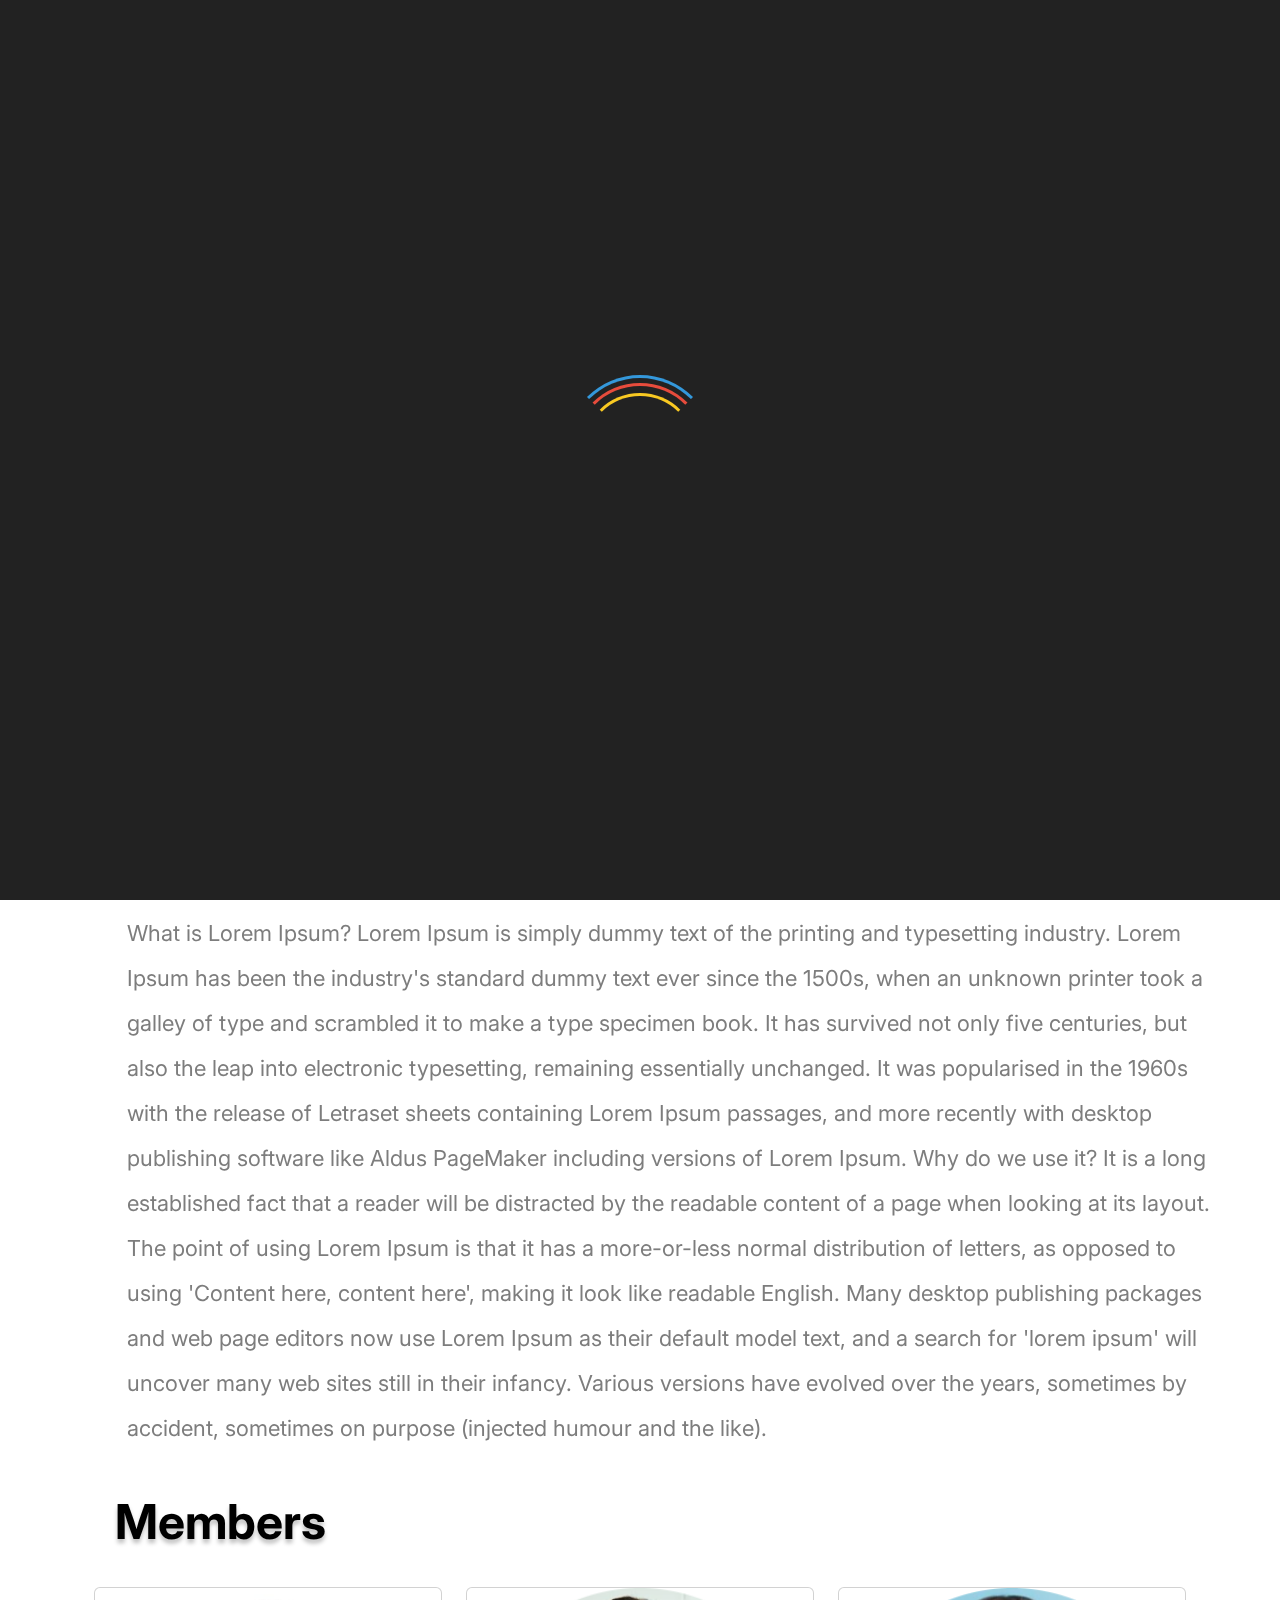
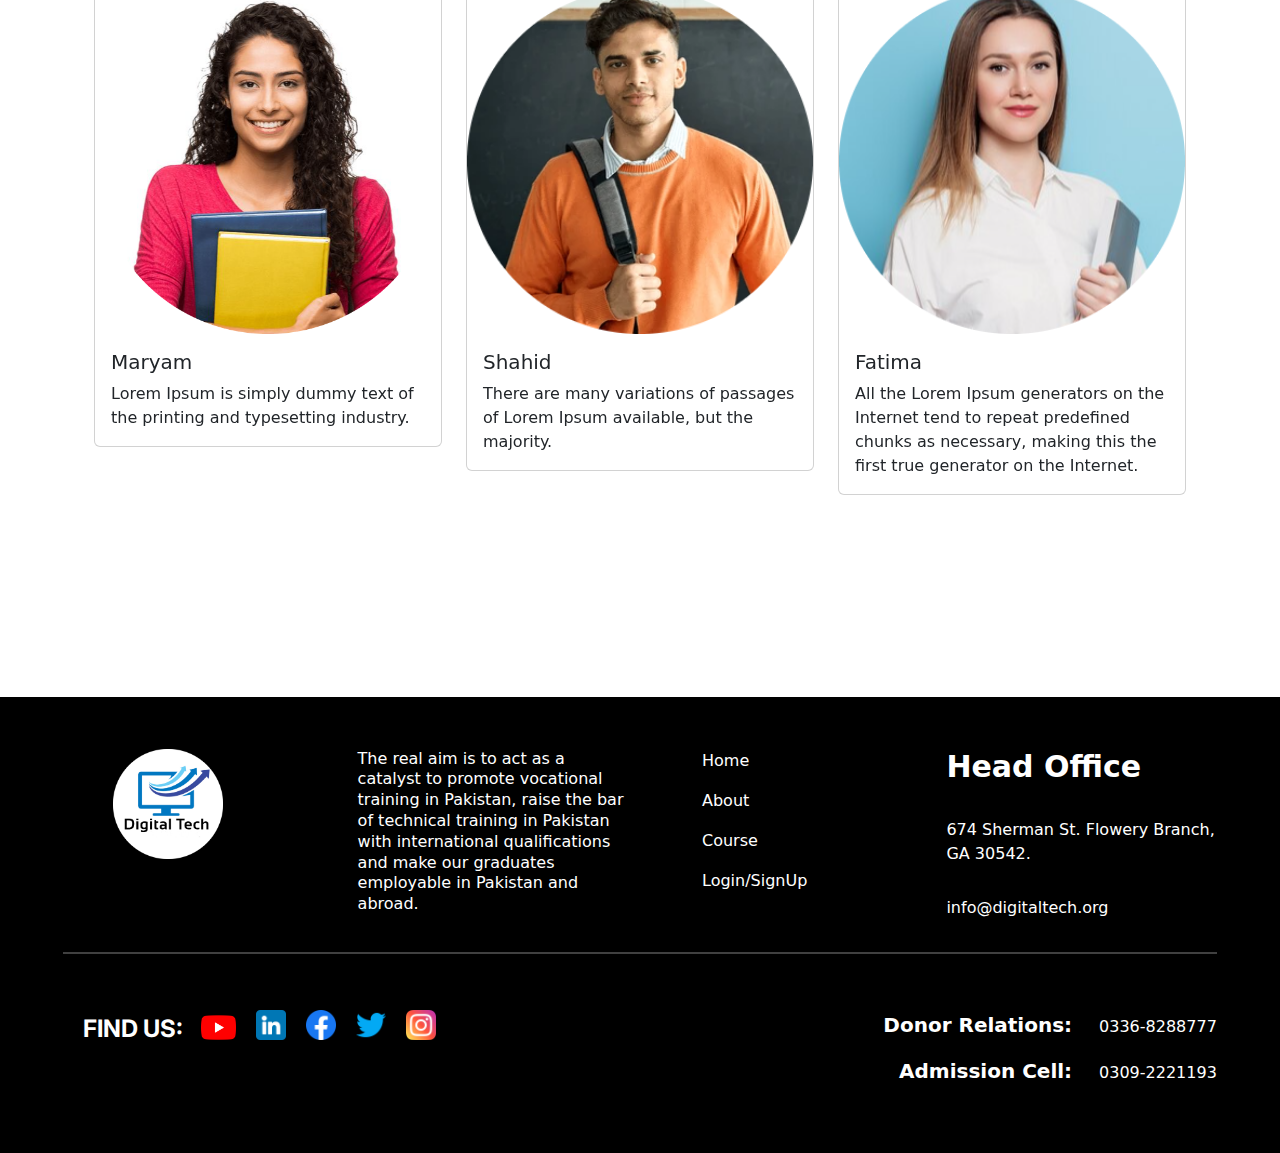
<file: About.html>
<!DOCTYPE html>
<html lang="en">

<head>
    <meta charset="UTF-8">
    <meta name="viewport" content="width=device-width, initial-scale=1.0">
    <title>About</title>
    <link rel="stylesheet" href="css/about.css">
    <link href="css/bootstrap.min.css" rel="stylesheet">
    <!--Font-->
    <link rel="preconnect" href="https://fonts.googleapis.com">
    <link rel="preconnect" href="https://fonts.gstatic.com" crossorigin>
    <link href="https://fonts.googleapis.com/css2?family=Inter&display=swap" rel="stylesheet">
</head>

<body>
    <div id="loader-wrapper">
        <div id="loader"></div>

        <div class="loader-section section-left"></div>
        <div class="loader-section section-right"></div>

    </div>
    <div id="main">
        <!-- ===== NAVBAR ===== -->
        <nav class="navbar navbar-expand-lg">
            <div class="container-fluid">
                <a class="navbar-brand" href="index.html"><img id="logo" src="images/O6NNC70-removebg-preview.png"
                        alt="logo"></a>
                <button class="navbar-toggler" type="button" data-bs-toggle="collapse"
                    data-bs-target="#navbarSupportedContent" aria-controls="navbarSupportedContent"
                    aria-expanded="false" aria-label="Toggle navigation">
                    <span class="navbar-toggler-icon"></span>
                </button>
                <div class="collapse navbar-collapse" id="navbarSupportedContent">
                    <ul class="navbar-nav me-auto mb-2 mb-lg-0">
                        <li class="nav-item">
                            <a class="nav-link active" aria-current="page" href="index.html">Home</a>
                        </li>
                        <li class="nav-item">
                            <a class="nav-link" aria-current="page" href="About.html">About</a>
                        </li>
                        <li class="nav-item">
                            <a class="nav-link" aria-current="page" href="Course.html">Course</a>
                        </li>
                        <li class="nav-item">
                            <a class="nav-link" aria-current="page" href="login.html">Login/SignUp</a>
                        </li>

                    </ul>
                    <form class="d-flex" role="search">
                        <input id="success" class="form-control me-2" type="search" placeholder="Search"
                            aria-label="Search">
                        <button id="success" class="btn btn-outline-success" type="submit">Search</button>
                    </form>
                </div>
            </div>
        </nav>
    </div>
    <div id="main">
        <div id="carouselExampleDark" class="carousel carousel-dark slide" data-bs-ride="carousel">
            <div class="carousel-inner">
                <div class="carousel-item active" data-bs-interval="10000">
                    <img src="images/image 4.jpg" class="d-block w-100" alt="...">
                </div>
            </div>
        </div>
        <!-- About -->
        <section id="About">
            <div class="container about">
                <h1 class="aboutheading">About Us</h1>
                <br>
                <div class="tabcontent">
                    <p>What is Lorem Ipsum?
                        Lorem Ipsum is simply dummy text of the printing and typesetting industry. Lorem Ipsum has been
                        the industry's standard dummy text ever since the 1500s, when an unknown printer took a galley
                        of type and scrambled it to make a type specimen book. It has survived not only five centuries,
                        but also the leap into electronic typesetting, remaining essentially unchanged. It was
                        popularised in the 1960s with the release of Letraset sheets containing Lorem Ipsum passages,
                        and more recently with desktop publishing software like Aldus PageMaker including versions of
                        Lorem Ipsum.

                        Why do we use it?
                        It is a long established fact that a reader will be distracted by the readable content of a page
                        when looking at its layout. The point of using Lorem Ipsum is that it has a more-or-less normal
                        distribution of letters, as opposed to using 'Content here, content here', making it look like
                        readable English. Many desktop publishing packages and web page editors now use Lorem Ipsum as
                        their default model text, and a search for 'lorem ipsum' will uncover many web sites still in
                        their infancy. Various versions have evolved over the years, sometimes by accident, sometimes on
                        purpose (injected humour and the like).</p>
                </div>
                <h1 class="aboutheading">Members</h1>
                <br> <br>
                <section id="student">
                    <div class="container-fluid">
                        
                        <div class="col-lg-12">
                            <div class="row">
                                <div class="cards-wrapper col-md-4 col-sm-12">
                                    <div class="card">
                                        <img src="images/feedback 1.png" class="card-img-top" alt="...">
                                        <div class="card-body">
                                            <h5 class="card-title">Maryam</h5>
                                            <p class="card-text">Lorem Ipsum is simply dummy text of the printing and typesetting industry.
                                            </p>
                                        </div>
                                    </div>
                                </div>
                                <div class="cards-wrapper col-md-4 col-sm-12">
                                    <div class="card">
                                        <img src="images/feedback 2.png" class="card-img-top" alt="...">
                                        <div class="card-body">
                                            <h5 class="card-title">Shahid</h5>
                                            <p class="card-text">There are many variations of passages of Lorem Ipsum available, but the
                                                majority.</p>
                                        </div>
                                    </div>
                                </div>
                                <div class="cards-wrapper col-md-4 col-sm-12">
                                    <div class="card">
                                        <img src="images/feedback 3.png" class="card-img-top" alt="...">
                                        <div class="card-body">
                                            <h5 class="card-title">Fatima</h5>
                                            <p class="card-text">All the Lorem Ipsum generators on the Internet tend to repeat predefined
                                                chunks as necessary, making this the first true generator on the Internet. </p>
                                        </div>
                                    </div>
                                </div>
                            </div>
                        </div>
            
                    </div>
                </section>
        </section>

         <!-- footer -->
     <section>
        <footer>
            <div class="container-fluid">
                <div class="row">
                    <div class=" col-lg-3 col-md-6 col-sm-12">
                        <img id="logo" src="images/circle logo.png"  alt="">
                    </div>
                    <div class=" col-lg-3 col-md-6 col-sm-12">
                        <p style="line-height: 1.3;">The real aim is to act as a catalyst to promote vocational training in Pakistan, raise the bar of technical training in Pakistan with international qualifications and make our graduates employable in Pakistan and abroad.</p>
                    </div>
                    <div class=" col-lg-3 col-md-6 col-sm-12">
                        <div class="list">
                            <p><a href="index.html">Home</a></p>
                            <p>
                                <a href="About.html">About</a>
                            </p>
                            <p>
                                <a href="Course.html">Course</a>
                            </p>
                            <p>
                                <a href="">Login/SignUp</a>
                            </p>
                        </div>
                    </div>
                    <div class=" col-lg-3  col-md-6 col-sm-12">
                        <div class="list2">
                            <h4 class="title">Head Office</h4>
                            <p style="margin-bottom: 30px;">674 Sherman St.
                                Flowery Branch, GA 30542.</p>
                            <p><a href="">info@digitaltech.org</a></p>
                        </div>
                    </div>
                </div>
                <hr style="border: 1.5px solid white;">
                <div class="footer-last">
                    <div class="row">
                        <div class="col-lg-6 col-md-6">
                            <div class="social">
                                <h3>FIND US:</h3>
                                <a href=""><img class="youtube img-fluid" src="images/youtube.png" alt=""></a>
                                <a href=""><img class="linkedin img-fluid" src="images/linkedin.png" alt=""></a>
                                <a href=""><img class="facebook img-fluid" src="images/facebook.png" alt=""></a>
                                <a href=""><img class="twitter img-fluid" src="images/twitter.png" alt=""></a>
                                <a href=""><img class="instagram img-fluid" src="images/instagram.png" alt=""></a>
                            </div>
                        </div>
                        <div class="col-lg-6 col-md-6">
                            <div class="contact">
                                <p><span class="contact1">Donor Relations: </span> 0336-8288777</p>
                                <p><span class="contact1">Admission Cell: </span> 0309-2221193</p>
                            </div>
                        </div>
                    </div>
                </div>
            </div>
        </footer>
    </section>
    <script src="js/jquery.min.js"></script>
    <script src="js/bootstrap.bundle.min.js"></script>
    <script src="js/index.js"></script>

</body>

</html>
</file>
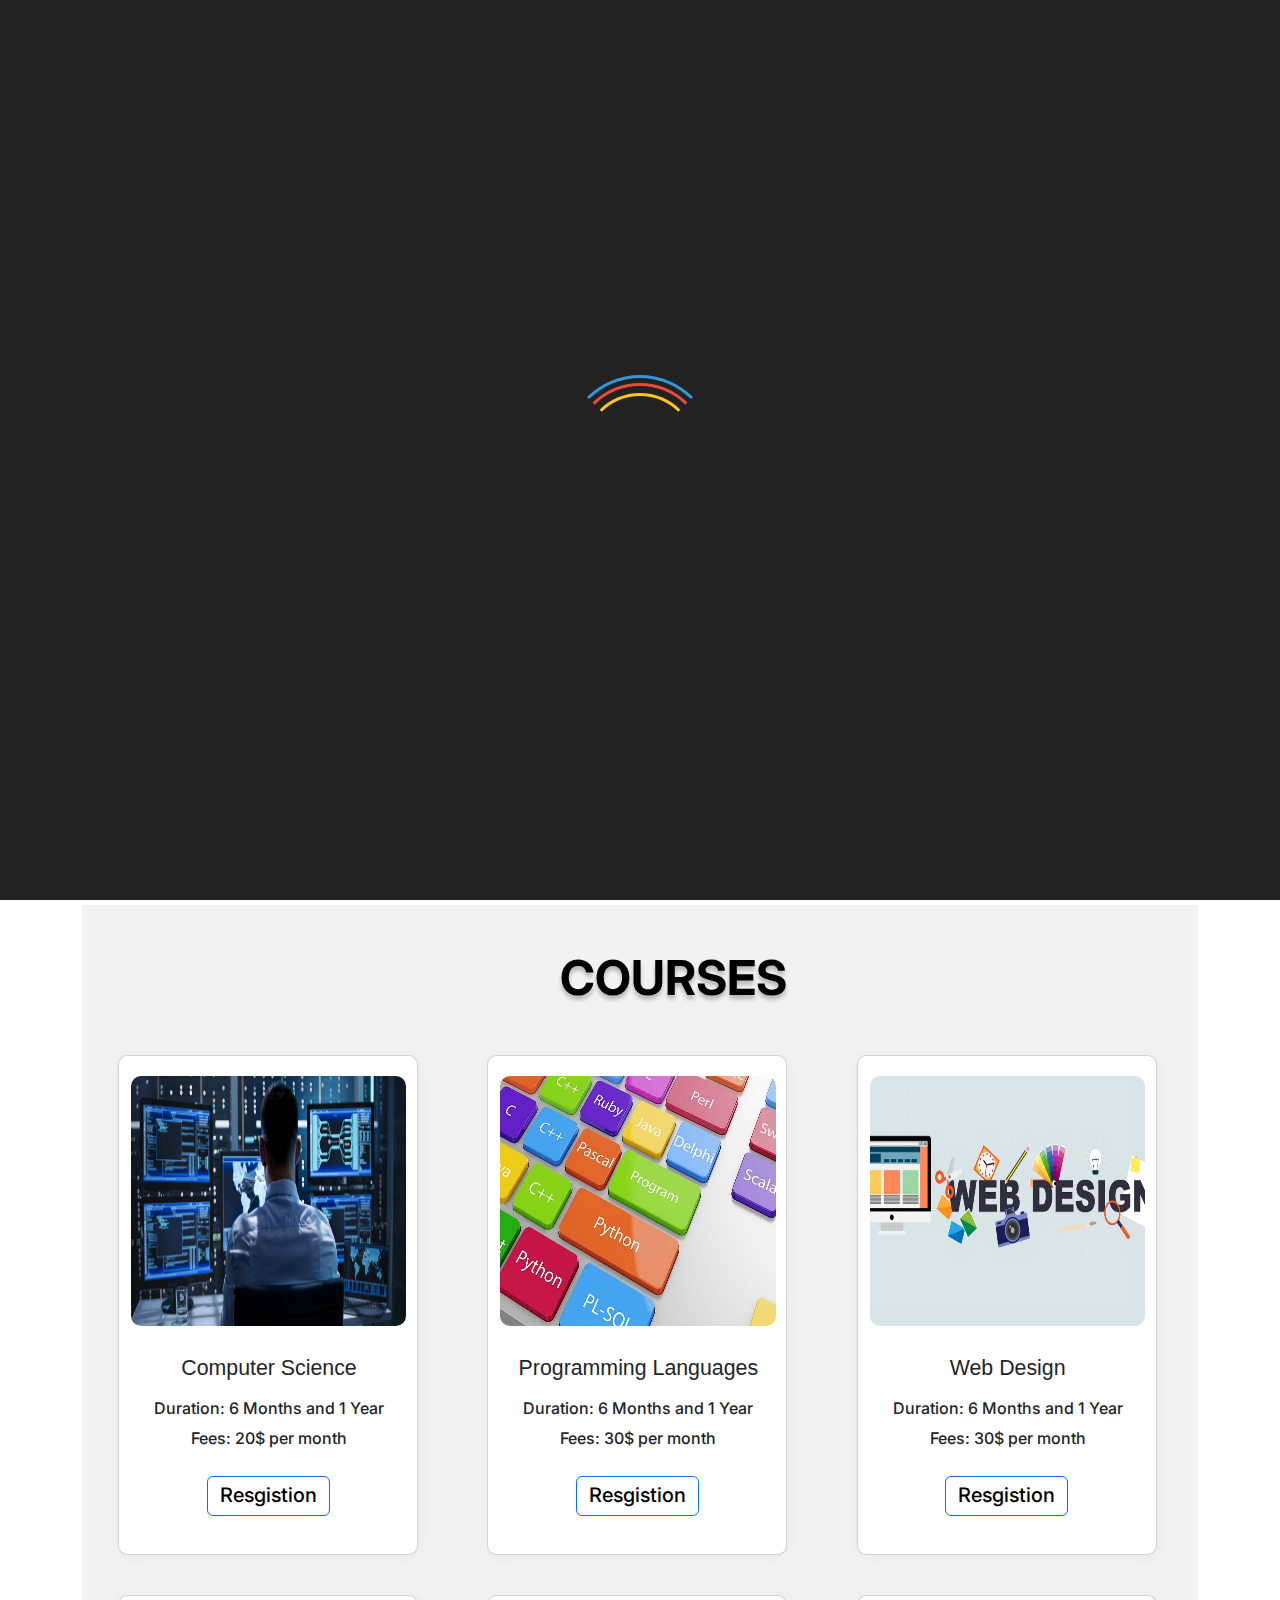
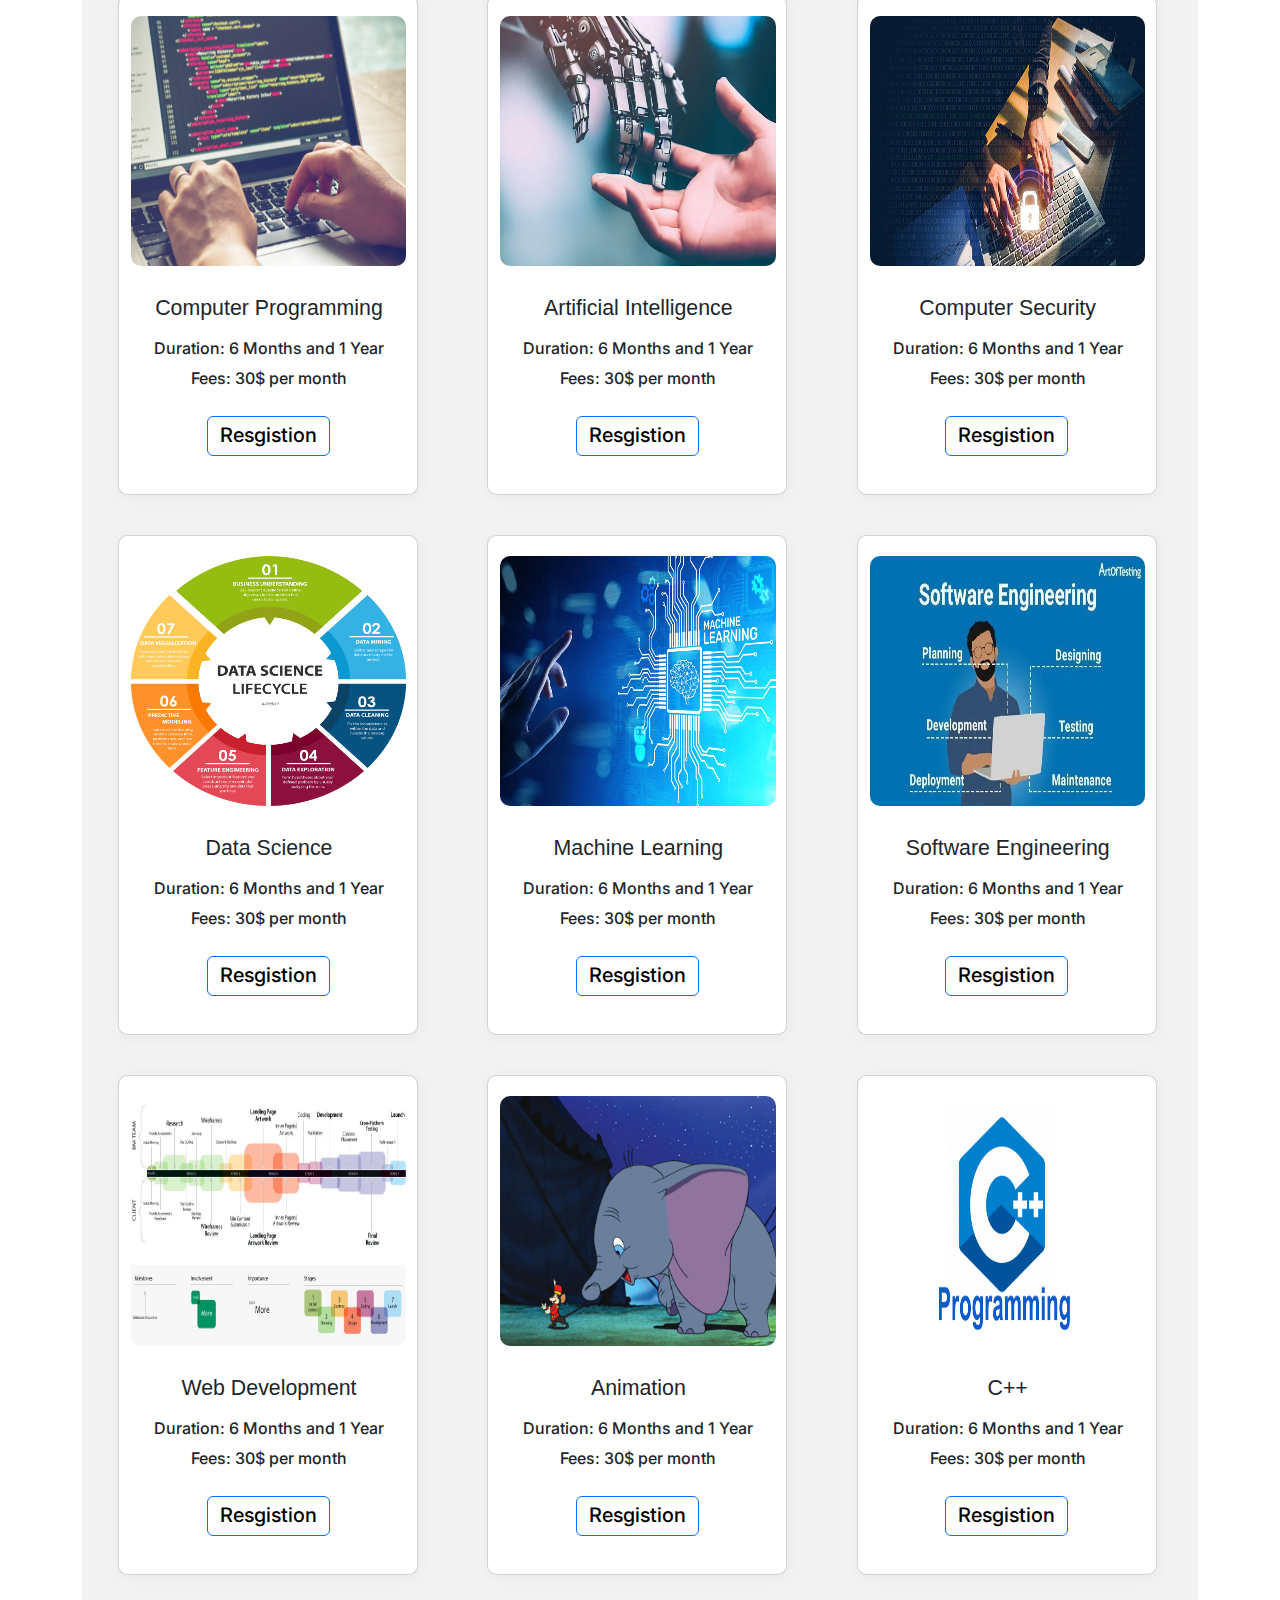
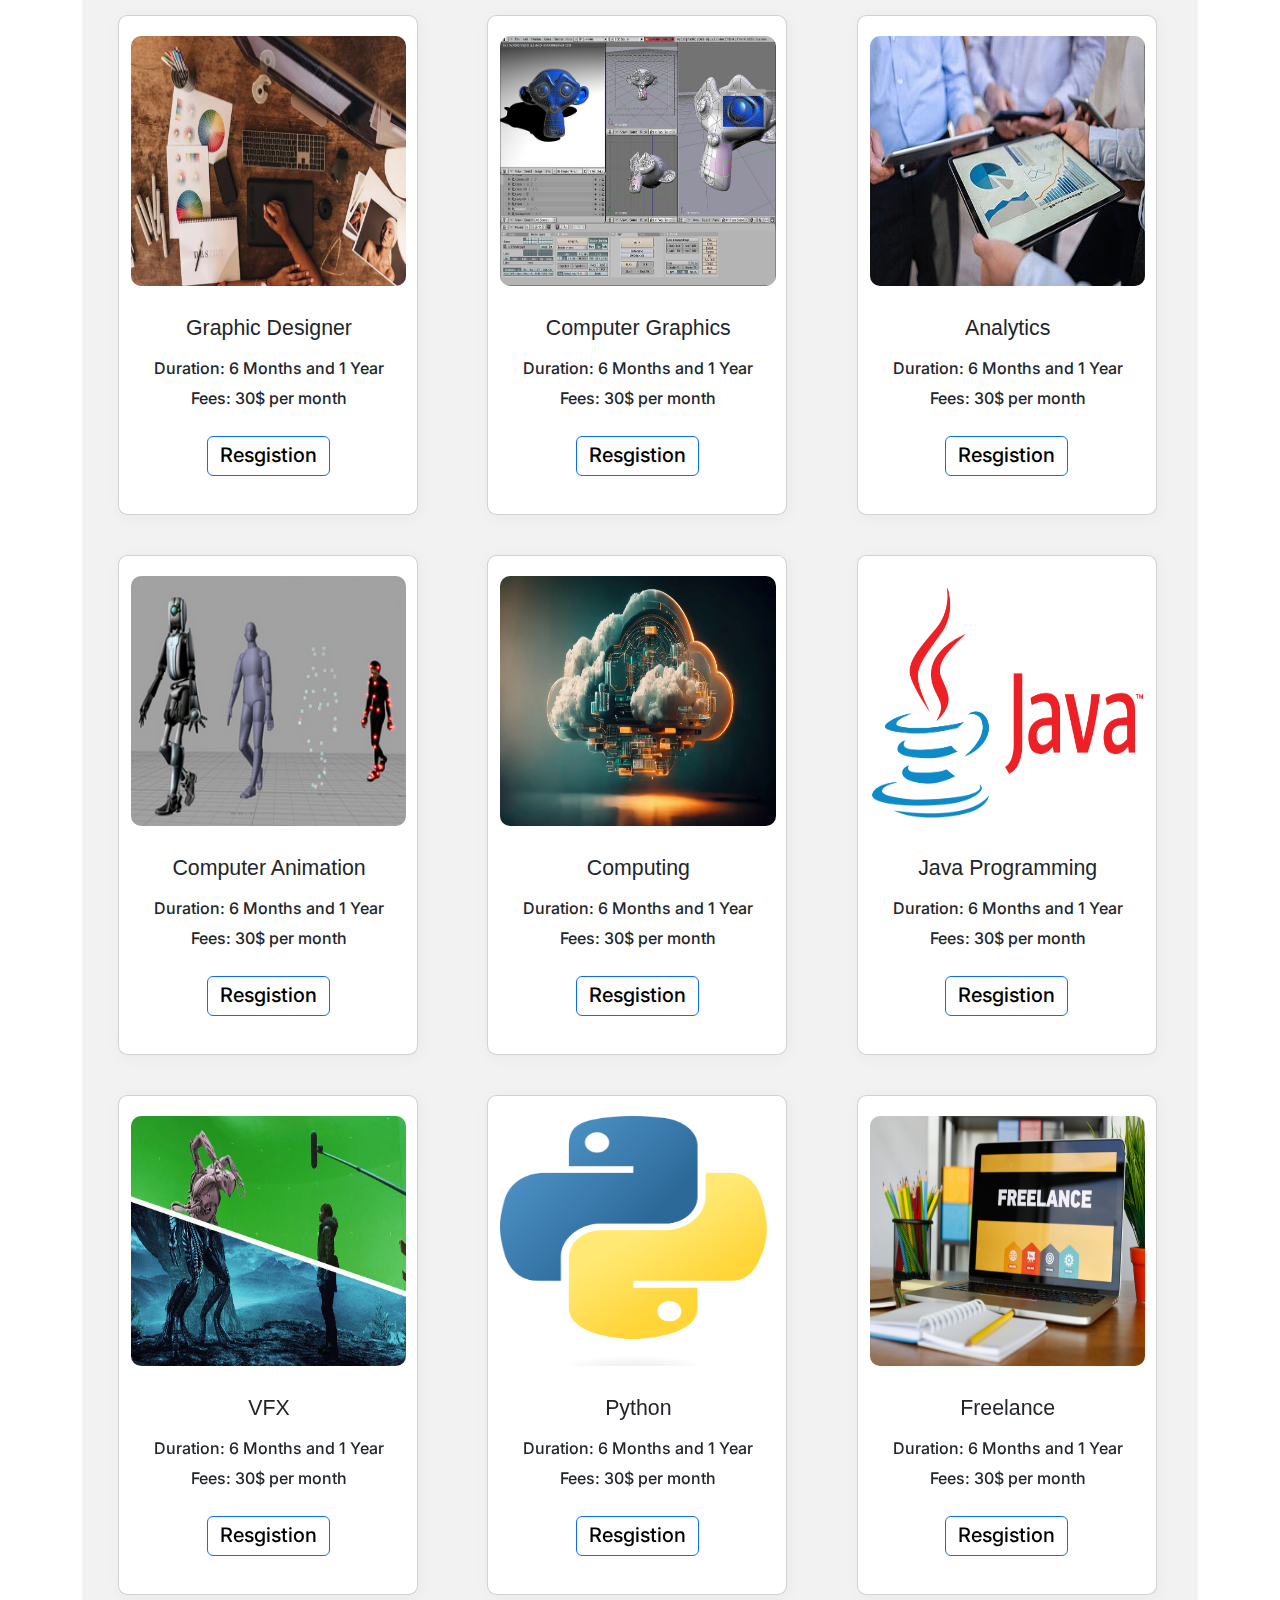
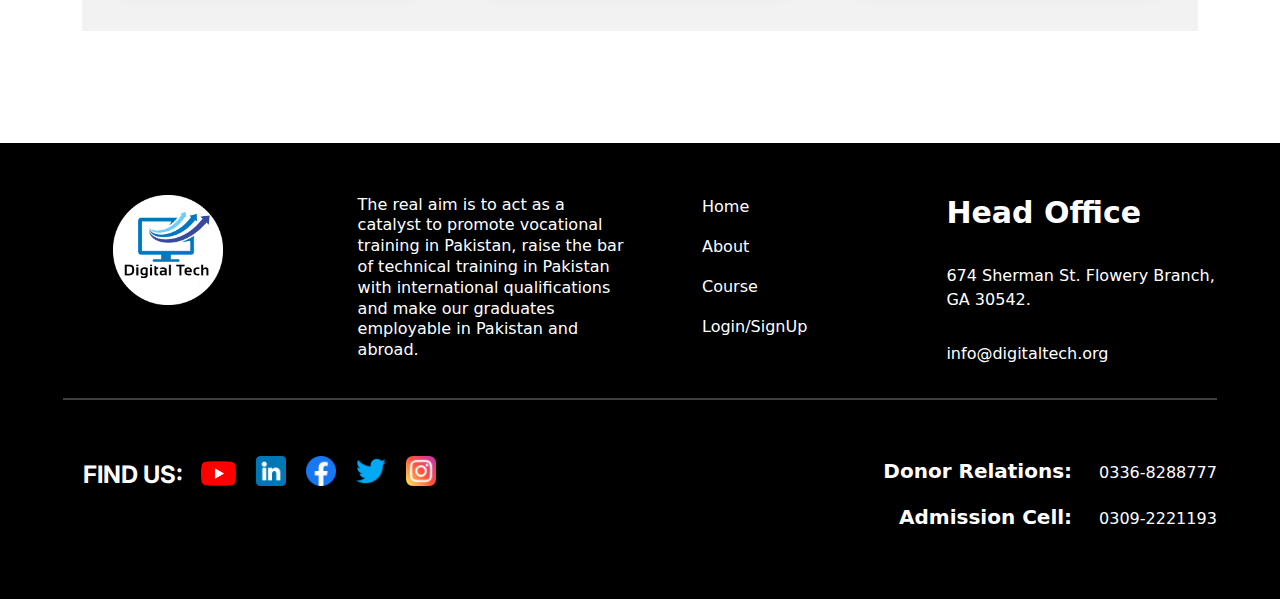
<file: Course.html>
<!DOCTYPE html>
<html lang="en">
<head>
    <meta charset="UTF-8">
    <meta name="viewport" content="width=device-width, initial-scale=1.0">
    <title>Course</title>
    <link rel="stylesheet" href="css/about.css">
    <link href="css/bootstrap.min.css" rel="stylesheet">
    <!--Font-->
    <link rel="preconnect" href="https://fonts.googleapis.com">
    <link rel="preconnect" href="https://fonts.gstatic.com" crossorigin>
    <link href="https://fonts.googleapis.com/css2?family=Inter&display=swap" rel="stylesheet">
</head>
<body>
    <div id="loader-wrapper">
        <div id="loader"></div>

        <div class="loader-section section-left"></div>
        <div class="loader-section section-right"></div>

    </div>
    <div id="main">
        <!-- ===== NAVBAR ===== -->
        <nav class="navbar navbar-expand-lg">
            <div class="container-fluid">
                <a class="navbar-brand" href="index.html"><img id="logo" src="images/O6NNC70-removebg-preview.png"
                        alt="logo"></a>
                <button class="navbar-toggler" type="button" data-bs-toggle="collapse"
                    data-bs-target="#navbarSupportedContent" aria-controls="navbarSupportedContent"
                    aria-expanded="false" aria-label="Toggle navigation">
                    <span class="navbar-toggler-icon"></span>
                </button>
                <div class="collapse navbar-collapse" id="navbarSupportedContent">
                    <ul class="navbar-nav me-auto mb-2 mb-lg-0">
                        <li class="nav-item">
                            <a class="nav-link active" aria-current="page" href="index.html">Home</a>
                        </li>
                        <li class="nav-item">
                            <a class="nav-link" aria-current="page" href="About.html">About</a>
                        </li>
                        <li class="nav-item">
                            <a class="nav-link" aria-current="page" href="Course.html">Course
                            </a>
                        </li>
                        <li class="nav-item">
                            <a class="nav-link" aria-current="page" href="login.html">Login/SignUp</a>
                        </li>
                    </ul>
                    <form class="d-flex" role="search">
                        <input id="success" class="form-control me-2" type="search" placeholder="Search"
                            aria-label="Search">
                        <button id="success" class="btn btn-outline-success" type="submit">Search</button>
                    </form>
                </div>
            </div>
        </nav>
    </div>
    <div id="main">
        <div id="carouselExampleDark" class="carousel carousel-dark slide" data-bs-ride="carousel">
            <div class="carousel-inner">
                <div class="carousel-item active" data-bs-interval="10000">
                    <img src="images/image 6.jpg" class="d-block w-100" alt="...">
                </div>
            </div>
        </div>
     <!-- course -->
    <section id="About">
        <div class="container about">
            <!-- institutes -->
            <section id="cards">
                <br>
                <h1 class="courseheading">COURSES</h1><br>
                <div class="container">
                    <div class="row">
                        <div class="feature-box col-lg-4 col-md-6 col-sm-8 col-xs-12">
                            <div class="card">
                                <div class="container">
                                    <img class="img-fluid" src="images/computer science.avif" alt=""><br>
                                    <h1>Computer Science</h1>
                                    <p class="time">Duration: 6 Months and 1 Year</p>
                                    <p class="fee">Fees: 20$ per month</p>
                                    <button type="button" class="btn btn-outline-primary read"><a class="read-more" href="login.html">Resgistion</a></button>
                                </div>
                            </div>
                        </div>
                        <div class="feature-box col-lg-4 col-md-6 col-sm-8 col-xs-12">
                            <div class="card">
                                <div class="container">
                                    <img class="img-fluid" src="images/Programming Languages.avif" alt=""><br>
                                    <h1>Programming Languages</h1>
                                    <p class="time">Duration: 6 Months and 1 Year</p>
                                    <p class="fee">Fees: 30$ per month</p>
                                    <button type="button" class="btn btn-outline-primary read"><a class="read-more" href="login.html">Resgistion</a></button>
                                </div>
                            </div>
                        </div>
                        <div class="feature-box col-lg-4 col-md-6 col-sm-8 col-xs-12">
                            <div class="card">
                                <div class="container">
                                    <img class="img-fluid" src="images/web design.png" alt="">
                                    <br>
                                    <h1>Web Design</h1>
                                    <p class="time">Duration: 6 Months and 1 Year</p>
                                    <p class="fee">Fees: 30$ per month</p>
                                    <button type="button" class="btn btn-outline-primary read"><a class="read-more" href="login.html">Resgistion</a></button>
                                </div>
                            </div>
                        </div>
                        <div class="feature-box col-lg-4 col-md-6 col-sm-8 col-xs-12">
                            <div class="card">
                                <div class="container">
                                    <img class="img-fluid" src="images/computer programming.jpg" alt="">
                                    <br>
                                    <h1>Computer Programming</h1>
                                    <p class="time">Duration: 6 Months and 1 Year</p>
                                    <p class="fee">Fees: 30$ per month</p>
                                    <button type="button" class="btn btn-outline-primary read"><a class="read-more" href="login.html">Resgistion</a></button>
                                </div>
                            </div>
                        </div>
                        <div class="feature-box col-lg-4 col-md-6 col-sm-8 col-xs-12">
                            <div class="card">
                                <div class="container">
                                    <img class="img-fluid" src="images/artificial-intelligence.webp" alt="">
                                    <br>
                                    <h1>Artificial Intelligence</h1>
                                    <p class="time">Duration: 6 Months and 1 Year</p>
                                    <p class="fee">Fees: 30$ per month</p>
                                    <button type="button" class="btn btn-outline-primary read"><a class="read-more" href="login.html">Resgistion</a></button>
                                </div>
                            </div>
                        </div>
                        <div class="feature-box col-lg-4 col-md-6 col-sm-8 col-xs-12">
                            <div class="card">
                                <div class="container">
                                    <img class="img-fluid" src="images/computer security.png" alt="">
                                    <br>
                                    <h1>Computer Security</h1>
                                    <p class="time">Duration: 6 Months and 1 Year</p>
                                    <p class="fee">Fees: 30$ per month</p>
                                    <button type="button" class="btn btn-outline-primary read"><a class="read-more" href="login.html">Resgistion</a></button>
                                </div>
                            </div>
                        </div>
                    </div>
                    
                    <div class="row">
                        <div class="feature-box col-lg-4 col-md-6 col-sm-8 col-xs-12">
                            <div class="card">
                                <div class="container">
                                    <img class="img-fluid" src="images/data science.png" alt="">
                                    <br>
                                    <h1>Data Science</h1>
                                    <p class="time">Duration: 6 Months and 1 Year</p>
                                    <p class="fee">Fees: 30$ per month</p>
                                    <button type="button" class="btn btn-outline-primary read"><a class="read-more" href="login.html">Resgistion</a></button>
                                </div>
                            </div>
                        </div>
                        <div class="feature-box col-lg-4 col-md-6 col-sm-8 col-xs-12">
                            <div class="card">
                                <div class="container">
                                    <img class="img-fluid" src="images/machine learning.webp" alt="">
                                    <br>
                                    <h1>Machine Learning</h1>
                                    <p class="time">Duration: 6 Months and 1 Year</p>
                                    <p class="fee">Fees: 30$ per month</p>
                                    <button type="button" class="btn btn-outline-primary read"><a class="read-more" href="login.html">Resgistion</a></button>
                                </div>
                            </div>
                        </div>
                        <div class="feature-box col-lg-4 col-md-6 col-sm-8 col-xs-12">
                            <div class="card">
                                <div class="container">
                                    <img class="img-fluid" src="images/software engineering.webp" alt="">
                                    <br>
                                    <h1>Software Engineering</h1>
                                    <p class="time">Duration: 6 Months and 1 Year</p>
                                    <p class="fee">Fees: 30$ per month</p>
                                    <button type="button" class="btn btn-outline-primary read"><a class="read-more" href="login.html">Resgistion</a></button>
                                </div>
                            </div>
                        </div>
                        <div class="feature-box col-lg-4 col-md-6 col-sm-8 col-xs-12">
                            <div class="card">
                                <div class="container">
                                    <img class="img-fluid" src="images/web development.jpg" alt="">
                                    <br>
                                    <h1>Web Development</h1>
                                    <p class="time">Duration: 6 Months and 1 Year</p>
                                    <p class="fee">Fees: 30$ per month</p>
                                    <button type="button" class="btn btn-outline-primary read"><a class="read-more" href="login.html">Resgistion</a></button>
                                </div>
                            </div>
                        </div>
                        <div class="feature-box col-lg-4 col-md-6 col-sm-8 col-xs-12">
                            <div class="card">
                                <div class="container">
                                    <img class="img-fluid" src="images/animation.webp" alt="">
                                    <br>
                                    <h1>Animation</h1>
                                    <p class="time">Duration: 6 Months and 1 Year</p>
                                    <p class="fee">Fees: 30$ per month</p>
                                    <button type="button" class="btn btn-outline-primary read"><a class="read-more" href="login.html">Resgistion</a></button>
                                </div>
                            </div>
                        </div>
                        <div class="feature-box col-lg-4 col-md-6 col-sm-8 col-xs-12">
                            <div class="card">
                                <div class="container">
                                    <img class="img-fluid" src="images/C++.png" alt="">
                                    <br>
                                    <h1>C++</h1>
                                    <p class="time">Duration: 6 Months and 1 Year</p>
                                    <p class="fee">Fees: 30$ per month</p>
                                    <button type="button" class="btn btn-outline-primary read"><a class="read-more" href="About.html">Resgistion</a></button>
                                </div>
                            </div>
                        </div>
                        <div class="feature-box col-lg-4 col-md-6 col-sm-8 col-xs-12">
                            <div class="card">
                                <div class="container">
                                    <img class="img-fluid" src="images/graphic-designer.webp" alt="">
                                    <br>
                                    <h1>Graphic Designer</h1>
                                    <p class="time">Duration: 6 Months and 1 Year</p>
                                    <p class="fee">Fees: 30$ per month</p>
                                    <button type="button" class="btn btn-outline-primary read"><a class="read-more" href="login.html">Resgistion</a></button>
                                </div>
                            </div>
                        </div>
                        <div class="feature-box col-lg-4 col-md-6 col-sm-8 col-xs-12">
                            <div class="card">
                                <div class="container">
                                    <img class="img-fluid" src="images/computer graphics.jpg" alt="">
                                    <br>
                                    <h1>Computer Graphics</h1>
                                    <p class="time">Duration: 6 Months and 1 Year</p>
                                    <p class="fee">Fees: 30$ per month</p>
                                    <button type="button" class="btn btn-outline-primary read"><a class="read-more" href="About.html">Resgistion</a></button>
                                </div>
                            </div>
                        </div>
                        <div class="feature-box col-lg-4 col-md-6 col-sm-8 col-xs-12">
                            <div class="card">
                                <div class="container">
                                    <img class="img-fluid" src="images/analytics.webp" alt="">
                                    <br>
                                    <h1>Analytics</h1>
                                    <p class="time">Duration: 6 Months and 1 Year</p>
                                    <p class="fee">Fees: 30$ per month</p>
                                    <button type="button" class="btn btn-outline-primary read"><a class="read-more" href="login.html">Resgistion</a></button>
                                </div>
                            </div>
                        </div>
                        <div class="feature-box col-lg-4 col-md-6 col-sm-8 col-xs-12">
                            <div class="card">
                                <div class="container">
                                    <img class="img-fluid" src="images/computer animation.PNG" alt="">
                                    <br>
                                    <h1>Computer Animation</h1>
                                    <p class="time">Duration: 6 Months and 1 Year</p>
                                    <p class="fee">Fees: 30$ per month</p>
                                    <button type="button" class="btn btn-outline-primary read"><a class="read-more" href="login.html">Resgistion</a></button>
                                </div>
                            </div>
                        </div>
                        <div class="feature-box col-lg-4 col-md-6 col-sm-8 col-xs-12">
                            <div class="card">
                                <div class="container">
                                    <img class="img-fluid" src="images/computing.webp" alt="">
                                    <br>
                                    <h1>Computing</h1>
                                    <p class="time">Duration: 6 Months and 1 Year</p>
                                    <p class="fee">Fees: 30$ per month</p>
                                    <button type="button" class="btn btn-outline-primary read"><a class="read-more" href="login.html">Resgistion</a></button>
                                </div>
                            </div>
                        </div>
                        <div class="feature-box col-lg-4 col-md-6 col-sm-8 col-xs-12">
                            <div class="card">
                                <div class="container">
                                    <img class="img-fluid" src="images/java programming.png" alt="">
                                    <br>
                                    <h1>Java Programming</h1>
                                    <p class="time">Duration: 6 Months and 1 Year</p>
                                    <p class="fee">Fees: 30$ per month</p>
                                    <button type="button" class="btn btn-outline-primary read"><a class="read-more" href="login.html">Resgistion</a></button>
                                </div>
                            </div>
                        </div>
                        <div class="feature-box col-lg-4 col-md-6 col-sm-8 col-xs-12">
                            <div class="card">
                                <div class="container">
                                    <img class="img-fluid" src="images/vfx.jpg" alt="">
                                    <br>
                                    <h1>VFX</h1>
                                    <p class="time">Duration: 6 Months and 1 Year</p>
                                    <p class="fee">Fees: 30$ per month</p>
                                    <button type="button" class="btn btn-outline-primary read"><a class="read-more" href="login.html">Resgistion</a></button>
                                </div>
                            </div>
                        </div>
                        <div class="feature-box col-lg-4 col-md-6 col-sm-8 col-xs-12">
                            <div class="card">
                                <div class="container">
                                    <img class="img-fluid" src="images/python.png" alt="">
                                    <br>
                                    <h1>Python</h1>
                                    <p class="time">Duration: 6 Months and 1 Year</p>
                                    <p class="fee">Fees: 30$ per month</p>
                                    <button type="button" class="btn btn-outline-primary read"><a class="read-more" href="login.html">Resgistion</a></button>
                                </div>
                            </div>
                        </div>
                        <div class="feature-box col-lg-4 col-md-6 col-sm-8 col-xs-12">
                            <div class="card">
                                <div class="container">
                                    <img class="img-fluid" src="images/freelance.png" alt="">
                                    <br>
                                    <h1>Freelance</h1>
                                    <p class="time">Duration: 6 Months and 1 Year</p>
                                    <p class="fee">Fees: 30$ per month</p>
                                    <button type="button" class="btn btn-outline-primary read"><a class="read-more" href="login.html">Resgistion</a></button>
                                </div>
                            </div>
                        </div>
                    </div>
                </div>
            </section>

        </div>
     <!-- footer -->
     <section>
        <footer>
            <div class="container-fluid">
                <div class="row">
                    <div class=" col-lg-3 col-md-6 col-sm-12">
                        <img id="logo" src="images/circle logo.png"  alt="">
                    </div>
                    <div class=" col-lg-3 col-md-6 col-sm-12">
                        <p style="line-height: 1.3;">The real aim is to act as a catalyst to promote vocational training in Pakistan, raise the bar of technical training in Pakistan with international qualifications and make our graduates employable in Pakistan and abroad.</p>
                    </div>
                    <div class=" col-lg-3 col-md-6 col-sm-12">
                        <div class="list">
                            <p><a href="index.html">Home</a></p>
                            <p>
                                <a href="About.html">About</a>
                            </p>
                            <p>
                                <a href="Course.html">Course</a>
                            </p>
                            <p>
                                <a href="">Login/SignUp</a>
                            </p>
                            
                        </div>
                    </div>
                    <div class=" col-lg-3  col-md-6 col-sm-12">
                        <div class="list2">
                            <h4 class="title">Head Office</h4>
                            <p style="margin-bottom: 30px;">674 Sherman St.
                                Flowery Branch, GA 30542.</p>
                            <p><a href="">info@digitaltech.org</a></p>
                        </div>
                    </div>
                </div>
                <hr style="border: 1.5px solid white;">
                <div class="footer-last">
                    <div class="row">
                        <div class="col-lg-6 col-md-6">
                            <div class="social">
                                <h3>FIND US:</h3>
                                <a href=""><img class="youtube img-fluid" src="images/youtube.png" alt=""></a>
                                <a href=""><img class="linkedin img-fluid" src="images/linkedin.png" alt=""></a>
                                <a href=""><img class="facebook img-fluid" src="images/facebook.png" alt=""></a>
                                <a href=""><img class="twitter img-fluid" src="images/twitter.png" alt=""></a>
                                <a href=""><img class="instagram img-fluid" src="images/instagram.png" alt=""></a>
                            </div>
                        </div>
                        <div class="col-lg-6 col-md-6">
                            <div class="contact">
                                <p><span class="contact1">Donor Relations: </span> 0336-8288777</p>
                                <p><span class="contact1">Admission Cell: </span> 0309-2221193</p>
                            </div>
                        </div>
                    </div>
                </div>
            </div>
        </footer>
    </section>

    <script src="js/jquery.min.js"></script>
    <script src="js/bootstrap.bundle.min.js"></script>
    <script src="js/index.js"></script>
</body>
</html>
</file>
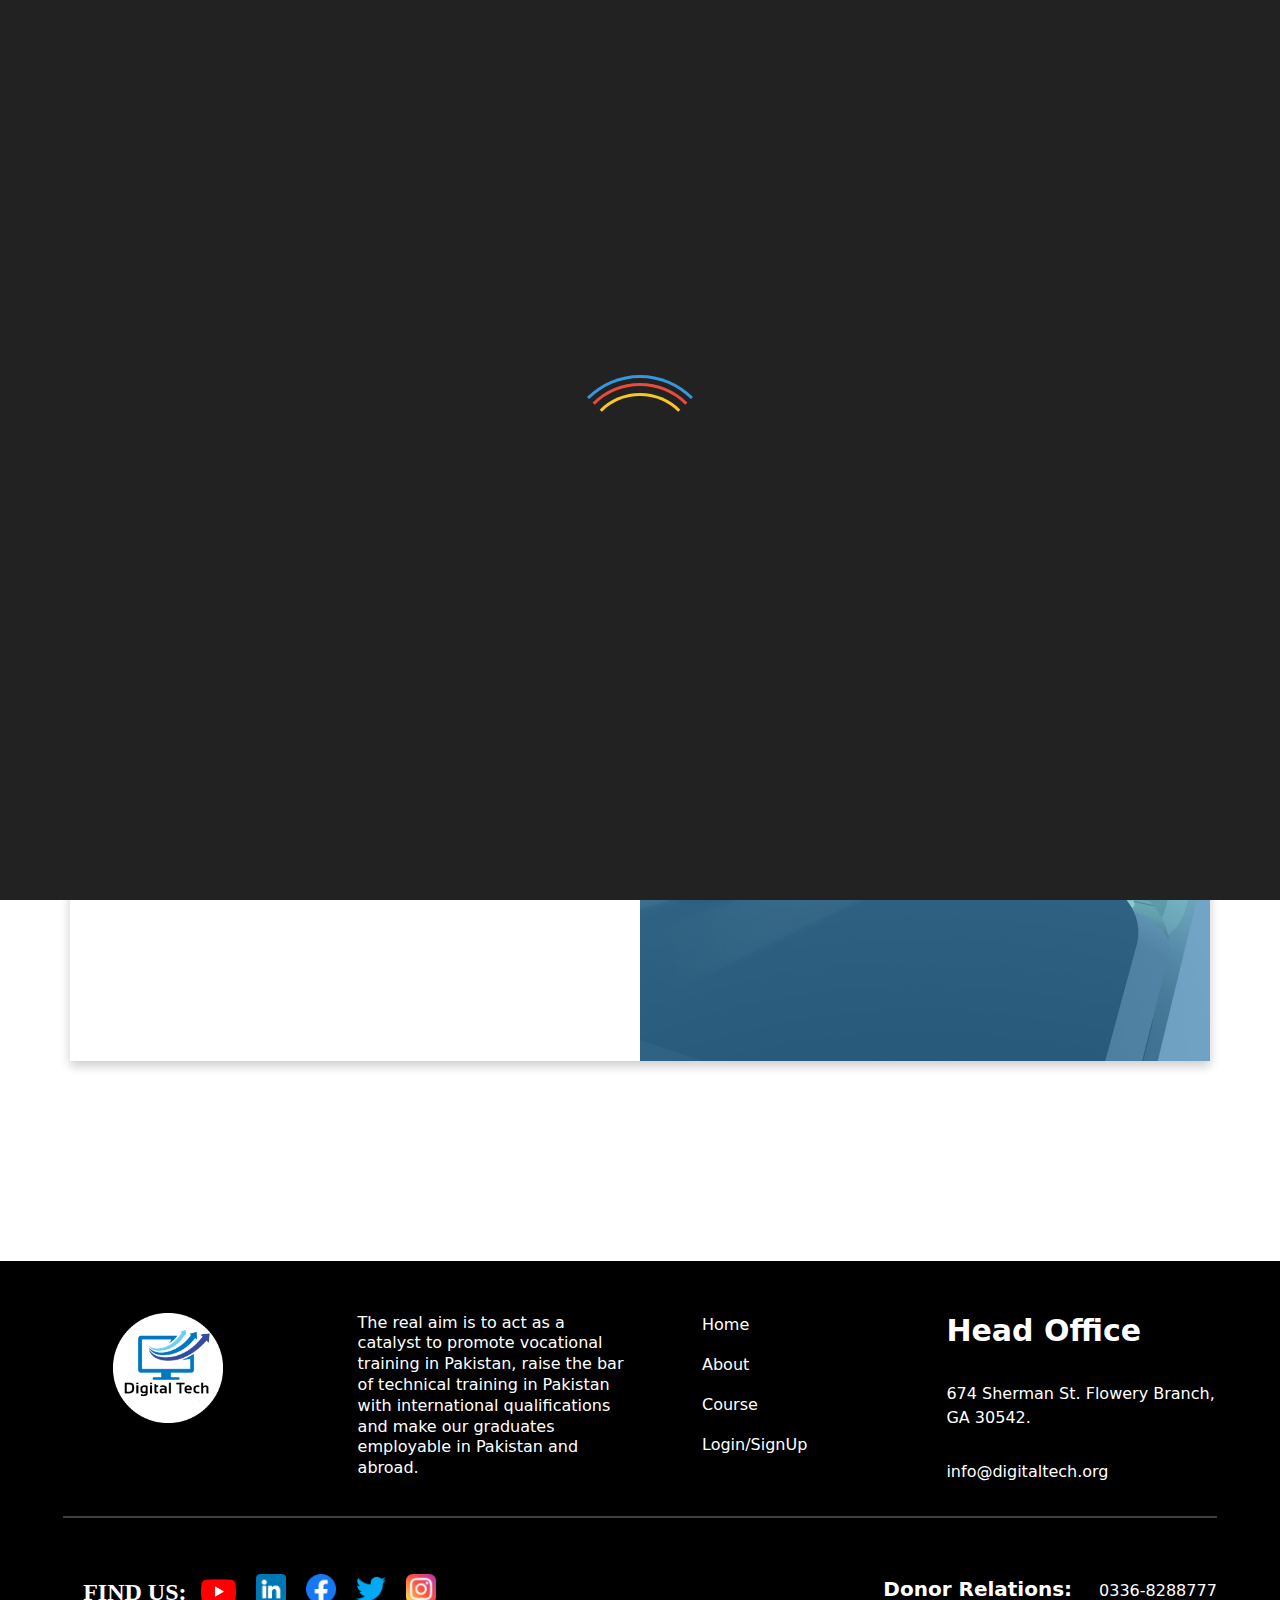
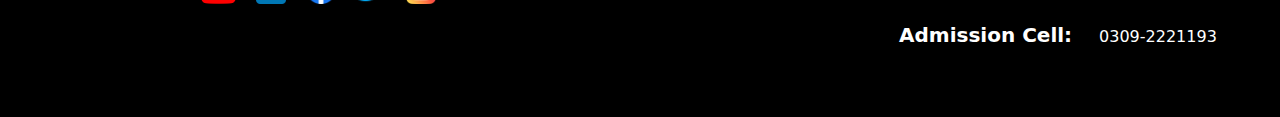
<file: login.html>
<!DOCTYPE html>
<!-- Coding by CodingNepal | www.codingnepalweb.com-->
<html lang="en" dir="ltr">
  <head>
    <meta charset="UTF-8">
    <title> Login and Registration </title>
    <link rel="stylesheet" href="css/login.css">
    <link href="css/bootstrap.min.css" rel="stylesheet">
    <!-- Fontawesome CDN Link -->
    <link rel="stylesheet" href="https://cdnjs.cloudflare.com/ajax/libs/font-awesome/5.15.3/css/all.min.css">
    <meta name="viewport" content="width=device-width, initial-scale=1.0">
   </head>
<body>
    <div id="loader-wrapper">
        <div id="loader"></div>

        <div class="loader-section section-left"></div>
        <div class="loader-section section-right"></div>

    </div>
    <div id="main">
        <!-- ===== NAVBAR ===== -->
        <nav class="navbar navbar-expand-lg">
            <div class="container-fluid">
                <a class="navbar-brand" href="index.html"><img id="logo" src="images/O6NNC70-removebg-preview.png"
                        alt="logo"></a>
                <button class="navbar-toggler" type="button" data-bs-toggle="collapse"
                    data-bs-target="#navbarSupportedContent" aria-controls="navbarSupportedContent"
                    aria-expanded="false" aria-label="Toggle navigation">
                    <span class="navbar-toggler-icon"></span>
                </button>
                <div class="collapse navbar-collapse" id="navbarSupportedContent">
                    <ul class="navbar-nav me-auto mb-2 mb-lg-0">
                        <li class="nav-item">
                            <a class="nav-link active" aria-current="page" href="index.html">Home</a>
                        </li>
                        <li class="nav-item">
                            <a class="nav-link" aria-current="page" href="About.html">About</a>
                        </li>
                        <li class="nav-item">
                            <a class="nav-link" aria-current="page" href="Course.html">Course</a>
                        </li>
                        <li class="nav-item">
                            <a class="nav-link" aria-current="page" href="login.html">Login/SignUp</a>
                        </li>

                    </ul>
                    <form class="d-flex" role="search">
                        <input id="success" class="form-control me-2" type="search" placeholder="Search"
                            aria-label="Search">
                        <button id="success" class="btn btn-outline-success" type="submit">Search</button>
                    </form>
                </div>
            </div>
        </nav>
    </div>
  <br><br>
  <div class="container">
    <input type="checkbox" id="flip">
    <div class="cover">
      <div class="front">
        <img src="images/image 5.jpg" alt="">
        <div class="text">
          <span class="text-1">Every new friend is a <br> new adventure</span>
          <span class="text-2">Let's get connected</span>
        </div>
      </div>
      <div class="back">
        <!--<img class="backImg" src="images/backImg.jpg" alt="">-->
        <div class="text">
          <span class="text-1">Complete miles of journey <br> with one step</span>
          <span class="text-2">Let's get started</span>
        </div>
      </div>
    </div>
    <div class="forms">
        <div class="form-content">
          <div class="login-form">
            <div class="title">Login</div>
          <form action="#">
            <div class="input-boxes">
              <div class="input-box">
                <i class="fas fa-envelope"></i>
                <input type="text" placeholder="Enter your email" required>
              </div>
              <div class="input-box">
                <i class="fas fa-lock"></i>
                <input type="password" placeholder="Enter your password" required>
              </div>
              <div class="text"><a href="#">Forgot password?</a></div>
              <div class="button input-box">
                <input type="submit" value="Sumbit">
              </div>
              <div class="text sign-up-text">Don't have an account? <label for="flip">Sigup now</label></div>
            </div>
        </form>
      </div>
        <div class="signup-form">
          <div class="title">Signup</div>
        <form action="#">
            <div class="input-boxes">
              <div class="input-box">
                <i class="fas fa-user"></i>
                <input type="text" placeholder="Enter your name" required>
              </div>
              <div class="input-box">
                <i class="fas fa-envelope"></i>
                <input type="text" placeholder="Enter your email" required>
              </div>
              <div class="input-box">
                <i class="fas fa-lock"></i>
                <input type="password" placeholder="Enter your password" required>
              </div>
              <div class="button input-box">
                <input type="submit" value="Sumbit">
              </div>
              <div class="text sign-up-text">Already have an account? <label for="flip">Login now</label></div>
            </div>
      </form>
    </div>
    </div>
    </div>
  </div>
  <!-- footer -->
  <section>
    <footer>
        <div class="container-fluid">
            <div class="row">
                <div class=" col-lg-3 col-md-6 col-sm-12">
                    <img id="logo" src="images/circle logo.png"  alt="">
                </div>
                <div class=" col-lg-3 col-md-6 col-sm-12">
                    <p style="line-height: 1.3;">The real aim is to act as a catalyst to promote vocational training in Pakistan, raise the bar of technical training in Pakistan with international qualifications and make our graduates employable in Pakistan and abroad.</p>
                </div>
                <div class=" col-lg-3 col-md-6 col-sm-12">
                    <div class="list">
                        <p><a href="index.html">Home</a></p>
                        <p>
                            <a href="About.html">About</a>
                        </p>
                        <p>
                            <a href="Course.html">Course</a>
                        </p>
                        <p>
                            <a href="login.html">Login/SignUp</a>
                        </p>
                        
                    </div>
                </div>
                <div class=" col-lg-3  col-md-6 col-sm-12">
                    <div class="list2">
                        <h4 class="title">Head Office</h4>
                        <p style="margin-bottom: 30px;">674 Sherman St.
                            Flowery Branch, GA 30542.</p>
                        <p><a href="">info@digitaltech.org</a></p>
                    </div>
                </div>
            </div>
            <hr style="border: 1.5px solid white;">
            <div class="footer-last">
                <div class="row">
                    <div class="col-lg-6 col-md-6">
                        <div class="social">
                            <h3>FIND US:</h3>
                            <a href=""><img class="youtube img-fluid" src="images/youtube.png" alt=""></a>
                            <a href=""><img class="linkedin img-fluid" src="images/linkedin.png" alt=""></a>
                            <a href=""><img class="facebook img-fluid" src="images/facebook.png" alt=""></a>
                            <a href=""><img class="twitter img-fluid" src="images/twitter.png" alt=""></a>
                            <a href=""><img class="instagram img-fluid" src="images/instagram.png" alt=""></a>
                        </div>
                    </div>
                    <div class="col-lg-6 col-md-6">
                        <div class="contact">
                            <p><span class="contact1">Donor Relations: </span> 0336-8288777</p>
                            <p><span class="contact1">Admission Cell: </span> 0309-2221193</p>
                        </div>
                    </div>
                </div>
            </div>
        </div>
    </footer>
</section>

<script src="js/jquery.min.js"></script>
<script src="js/bootstrap.bundle.min.js"></script>
<script src="js/index.js"></script>
</body>
</html>
</file>
<file: css/about.css>
#loader-wrapper {
    position: fixed;
    top: 0;
    left: 0;
    width: 100%;
    height: 100%;
    z-index: 1000;
}
#loader {
    display: block;
    position: relative;
    left: 50%;
    top: 50%;
    width: 150px;
    height: 150px;
    margin: -75px 0 0 -75px;
    border-radius: 50%;
    border: 3px solid transparent;
    border-top-color: #3498db;

    -webkit-animation: spin 2s linear infinite; /* Chrome, Opera 15+, Safari 5+ */
    animation: spin 2s linear infinite; /* Chrome, Firefox 16+, IE 10+, Opera */

    z-index: 1001;
}

    #loader:before {
        content: "";
        position: absolute;
        top: 5px;
        left: 5px;
        right: 5px;
        bottom: 5px;
        border-radius: 50%;
        border: 3px solid transparent;
        border-top-color: #e74c3c;

        -webkit-animation: spin 3s linear infinite; /* Chrome, Opera 15+, Safari 5+ */
        animation: spin 3s linear infinite; /* Chrome, Firefox 16+, IE 10+, Opera */
    }

    #loader:after {
        content: "";
        position: absolute;
        top: 15px;
        left: 15px;
        right: 15px;
        bottom: 15px;
        border-radius: 50%;
        border: 3px solid transparent;
        border-top-color: #f9c922;

        -webkit-animation: spin 1.5s linear infinite; /* Chrome, Opera 15+, Safari 5+ */
          animation: spin 1.5s linear infinite; /* Chrome, Firefox 16+, IE 10+, Opera */
    }

    @-webkit-keyframes spin {
        0%   { 
            -webkit-transform: rotate(0deg);  /* Chrome, Opera 15+, Safari 3.1+ */
            -ms-transform: rotate(0deg);  /* IE 9 */
            transform: rotate(0deg);  /* Firefox 16+, IE 10+, Opera */
        }
        100% {
            -webkit-transform: rotate(360deg);  /* Chrome, Opera 15+, Safari 3.1+ */
            -ms-transform: rotate(360deg);  /* IE 9 */
            transform: rotate(360deg);  /* Firefox 16+, IE 10+, Opera */
        }
    }
    @keyframes spin {
        0%   { 
            -webkit-transform: rotate(0deg);  /* Chrome, Opera 15+, Safari 3.1+ */
            -ms-transform: rotate(0deg);  /* IE 9 */
            transform: rotate(0deg);  /* Firefox 16+, IE 10+, Opera */
        }
        100% {
            -webkit-transform: rotate(360deg);  /* Chrome, Opera 15+, Safari 3.1+ */
            -ms-transform: rotate(360deg);  /* IE 9 */
            transform: rotate(360deg);  /* Firefox 16+, IE 10+, Opera */
        }
    }

    #loader-wrapper .loader-section {
        position: fixed;
        top: 0;
        width: 51%;
        height: 100%;
        background: #222222;
        z-index: 1000;
        -webkit-transform: translateX(0);  /* Chrome, Opera 15+, Safari 3.1+ */
        -ms-transform: translateX(0);  /* IE 9 */
        transform: translateX(0);  /* Firefox 16+, IE 10+, Opera */
    }

    #loader-wrapper .loader-section.section-left {
        left: 0;
    }

    #loader-wrapper .loader-section.section-right {
        right: 0;
    }

    /* Loaded */
    .loaded #loader-wrapper .loader-section.section-left {
        -webkit-transform: translateX(-100%);  /* Chrome, Opera 15+, Safari 3.1+ */
            -ms-transform: translateX(-100%);  /* IE 9 */
                transform: translateX(-100%);  /* Firefox 16+, IE 10+, Opera */

        -webkit-transition: all 0.7s 0.3s cubic-bezier(0.645, 0.045, 0.355, 1.000);  
                transition: all 0.7s 0.3s cubic-bezier(0.645, 0.045, 0.355, 1.000);
    }

    .loaded #loader-wrapper .loader-section.section-right {
        -webkit-transform: translateX(100%);  /* Chrome, Opera 15+, Safari 3.1+ */
            -ms-transform: translateX(100%);  /* IE 9 */
                transform: translateX(100%);  /* Firefox 16+, IE 10+, Opera */

-webkit-transition: all 0.7s 0.3s cubic-bezier(0.645, 0.045, 0.355, 1.000);  
        transition: all 0.7s 0.3s cubic-bezier(0.645, 0.045, 0.355, 1.000);
    }
    
    .loaded #loader {
        opacity: 0;
        -webkit-transition: all 0.3s ease-out;  
                transition: all 0.3s ease-out;
    }
    .loaded #loader-wrapper {
        visibility: hidden;

        -webkit-transform: translateY(-100%);  /* Chrome, Opera 15+, Safari 3.1+ */
            -ms-transform: translateY(-100%);  /* IE 9 */
                transform: translateY(-100%);  /* Firefox 16+, IE 10+, Opera */

        -webkit-transition: all 0.3s 1s ease-out;  
                transition: all 0.3s 1s ease-out;
    }
    
    /* JavaScript Turned Off */
    .no-js #loader-wrapper {
        display: none;
    }
    .no-js h1 {
        color: #222222;
    }

/* ==== NAVBAR ===== */
nav {
    height: auto;
    background-color: #CCC8AA;
}
#logo {
    height: 35%;
    width: 35%;
    margin-left: 50px;
    /* margin-bottom: 110%; */
}
.nav-item{
    /* margin-bottom: 120%; */
    font-size: 16pt;
}
#success{
    
    /* margin-bottom: 90%; */
    margin-right: 70px;
}
.carousel {
    z-index: 0;
}
.carousel-inner{
    height: 700px;
}
/* ======= About========= */

#About {
    height: auto !important;
    width: auto;
}

.about {
    background-color: #FFFFFF;
    position: relative;
    width: 100%;
    height: auto;
    left: 0px;
    top: 0px;
}
.aboutheading {
    position: relative;
    width: 100%;
    height: auto;
    left: 3%;
    top: 20px;
    font-family: 'Inter', sans-serif;
    font-style: normal;
    font-weight: 700;
    font-size: 48px;
    line-height: 58px;
    color: #000000;

    text-shadow: 0px 4px 4px rgba(0, 0, 0, 0.25);
}
.tabcontent {
    position: relative;
    width: auto;
    height: auto !important;
    left: 3%;
    top: 28%;

    font-family: 'Inter', sans-serif;
    font-style: normal;
    font-weight: 400;
    font-size: 22px;
    line-height: 45px;
    /* or 159% */


    color: #7D7D7D;

    /* display: none; */
    padding: 6px 12px;
    -webkit-animation: fadeEffect 1s;
    animation: fadeEffect 1s;

}
/* course */
.courseheading{
    position: relative;
    width: 100%;
    height: auto;
    left: 3%;
    top: 20px;
    font-family: 'Inter', sans-serif;
    font-style: normal;
    font-weight: 700;
    font-size: 48px;
    line-height: 58px;
    color: #000000;

    text-shadow: 0px 4px 4px rgba(0, 0, 0, 0.25);
    text-align: center;

}
/* institutes */
#cards {
    position: relative;
    top: 90px;

    background: #F2F2F2;
}

#cards .card {
    text-align: center;
    margin: 20px;
    width: 300px;
    height: 500px;
    background: #FFFFFF;
    box-shadow: 1.90323px 2.53763px 15.8602px rgba(0, 0, 0, 0.04);
    transition: 0.3s;
    border-radius: 9.51613px;
}

#cards .container {
    padding: 16px;
}

#cards .card .container img {
    position: absolute;
    height: 250px;
    width: 275.5px;
    left: 4%;
    top: 4%;
    border-radius: 10px;
}

#cards .card .container .time {
    margin-top: 300px;
    font-weight: 500;
    position: absolute;
    height: 250px;
    width: 250px;
    left: 25px;
    font-family: 'Inter';
    font-style: bold;
    font-weight: 500;
    font-size: 12pt;
    line-height: 24px;
}
#cards .card .container .fee{
    margin-top: 330px;
    font-weight: 500;
    position: absolute;
    height: 250px;
    width: 250px;
    left: 25px;
    font-family: 'Inter';
    font-style: bold;
    font-weight: 500;
    font-size: 12pt;
    line-height: 24px;
}
#cards .card .container h1{
    margin-top: 260px;
    font-weight: 500;
    position: absolute;
    height: 250px;
    width: 250px;
    left: 25px;
    font-family:Impact, Haettenschweiler, 'Arial Narrow Bold', sans-serif;
    font-style: bold;
    /* font-weight: 500; */
    font-size: 16pt;
    line-height: 24px;

}

#cards .card:hover {
    box-shadow: 0 8px 16px 0 rgba(0, 0, 0, 0.2);
}
.read {
    position:relative;
    width: auto;
    top: 380px;
    height: auto;
    border: 1px solid blue;
    border-radius: 10px;
}

.btn a:hover {
    color: black;
}

/* .btn:hover {
    background-color: #CCC8AA;
} */
.read-more {
    font-family: 'Inter';
    font-style: normal;
    font-weight: 500;
    font-size: 20px;
    line-height: 24px;
    color: #000000;
    text-decoration: none;
}
/* ======= member======= */
.about-card {
    /* Add shadows to create the "card" effect */
    box-shadow: 0 4px 8px 0 rgba(0,0,0,0.2);
    transition: 0.3s;
    width: 70%;
  }
  
  /* On mouse-over, add a deeper shadow */
  .about-card:hover {
    box-shadow: 0 8px 16px 0 rgba(0,0,0,0.2);
  }
  
  /* Add some padding inside the card container */
  .container {
    padding: 2px 16px;
  }

 /* Footer */

 footer {
    position:relative;
    top: 200px;
    background: #000000;
    color: #FFFFFF;
    padding: 4%;
}

footer .title {
    margin-bottom: 33px;
    width: 237px;
    height: 36px;
    /* font-family: 'Inter'; */
    font-style: normal;
    font-weight: 600;
    font-size: 30px;
    line-height: 36px;
}

footer .list2 a {
    text-decoration: none;
    color: white;
}

footer .list a {
    color: white;
    text-decoration: none;
    margin-left: 50px;
}

footer .list a:hover,
footer .list2 a:hover {
    color: blue;
}

.footer-last {
    padding-top: 40px;
}

footer .footer-last .social {
    position: relative;
    display: inline-flex;
    margin-left: 20px;
}

footer .footer-last .social h3 {
    width: 117.51px;
    margin-top: 5px;
    height: 30px;
    font-family: 'Inter';
    font-style: normal;
    font-weight: 700;
    font-size: 24px;
    line-height: 27px;
}

.contact {
    text-align: end;
}


/* social */

.facebook {
    margin: 0 0 10px 20px;
    width: 30px;
    height: 30px;
}

.twitter {
    margin: 0 0 10px 20px;
    width: 30px;
    height: 30px;
}

.linkedin {
    margin: 0 0 10px 20px;
    width: 30px;
    height: 30px;
}

.youtube {
    margin: 0 0 10px;
    width: 35px;
    height: 35px;
}

.instagram {
    margin: 0 0 10px 20px;
    width: 30px;
    height: 30px;
}

.contact1 {
    font-size: 20px;
    font-weight: bold;
    margin-right: 20px;
}
#logo{
    height: auto;
    width: 110px;
}


/* Extra small devices (phones, 600px and down) */

@media only screen and (max-width: 600px) {
    #logo {
        margin: 20px 0 20px 0;
    }
    footer .list a {
        margin: 0;
    }
    footer .footer-last .social {
        display: block;
        margin: 0;
    }
    .contact {
        text-align: start;
    }
    .contact1 {
        display: block;
    }
    .course{
        /* background-color: #CCC8AA; */
        height: 800px;
    }
}
</file>
<file: css/login.css>
#loader-wrapper {
    position: fixed;
    top: 0;
    left: 0;
    width: 100%;
    height: 100%;
    z-index: 1000;
}
#loader {
    display: block;
    position: relative;
    left: 50%;
    top: 50%;
    width: 150px;
    height: 150px;
    margin: -75px 0 0 -75px;
    border-radius: 50%;
    border: 3px solid transparent;
    border-top-color: #3498db;

    -webkit-animation: spin 2s linear infinite; /* Chrome, Opera 15+, Safari 5+ */
    animation: spin 2s linear infinite; /* Chrome, Firefox 16+, IE 10+, Opera */

    z-index: 1001;
}

    #loader:before {
        content: "";
        position: absolute;
        top: 5px;
        left: 5px;
        right: 5px;
        bottom: 5px;
        border-radius: 50%;
        border: 3px solid transparent;
        border-top-color: #e74c3c;

        -webkit-animation: spin 3s linear infinite; /* Chrome, Opera 15+, Safari 5+ */
        animation: spin 3s linear infinite; /* Chrome, Firefox 16+, IE 10+, Opera */
    }

    #loader:after {
        content: "";
        position: absolute;
        top: 15px;
        left: 15px;
        right: 15px;
        bottom: 15px;
        border-radius: 50%;
        border: 3px solid transparent;
        border-top-color: #f9c922;

        -webkit-animation: spin 1.5s linear infinite; /* Chrome, Opera 15+, Safari 5+ */
          animation: spin 1.5s linear infinite; /* Chrome, Firefox 16+, IE 10+, Opera */
    }

    @-webkit-keyframes spin {
        0%   { 
            -webkit-transform: rotate(0deg);  /* Chrome, Opera 15+, Safari 3.1+ */
            -ms-transform: rotate(0deg);  /* IE 9 */
            transform: rotate(0deg);  /* Firefox 16+, IE 10+, Opera */
        }
        100% {
            -webkit-transform: rotate(360deg);  /* Chrome, Opera 15+, Safari 3.1+ */
            -ms-transform: rotate(360deg);  /* IE 9 */
            transform: rotate(360deg);  /* Firefox 16+, IE 10+, Opera */
        }
    }
    @keyframes spin {
        0%   { 
            -webkit-transform: rotate(0deg);  /* Chrome, Opera 15+, Safari 3.1+ */
            -ms-transform: rotate(0deg);  /* IE 9 */
            transform: rotate(0deg);  /* Firefox 16+, IE 10+, Opera */
        }
        100% {
            -webkit-transform: rotate(360deg);  /* Chrome, Opera 15+, Safari 3.1+ */
            -ms-transform: rotate(360deg);  /* IE 9 */
            transform: rotate(360deg);  /* Firefox 16+, IE 10+, Opera */
        }
    }

    #loader-wrapper .loader-section {
        position: fixed;
        top: 0;
        width: 51%;
        height: 100%;
        background: #222222;
        z-index: 1000;
        -webkit-transform: translateX(0);  /* Chrome, Opera 15+, Safari 3.1+ */
        -ms-transform: translateX(0);  /* IE 9 */
        transform: translateX(0);  /* Firefox 16+, IE 10+, Opera */
    }

    #loader-wrapper .loader-section.section-left {
        left: 0;
    }

    #loader-wrapper .loader-section.section-right {
        right: 0;
    }

    /* Loaded */
    .loaded #loader-wrapper .loader-section.section-left {
        -webkit-transform: translateX(-100%);  /* Chrome, Opera 15+, Safari 3.1+ */
            -ms-transform: translateX(-100%);  /* IE 9 */
                transform: translateX(-100%);  /* Firefox 16+, IE 10+, Opera */

        -webkit-transition: all 0.7s 0.3s cubic-bezier(0.645, 0.045, 0.355, 1.000);  
                transition: all 0.7s 0.3s cubic-bezier(0.645, 0.045, 0.355, 1.000);
    }

    .loaded #loader-wrapper .loader-section.section-right {
        -webkit-transform: translateX(100%);  /* Chrome, Opera 15+, Safari 3.1+ */
            -ms-transform: translateX(100%);  /* IE 9 */
                transform: translateX(100%);  /* Firefox 16+, IE 10+, Opera */

-webkit-transition: all 0.7s 0.3s cubic-bezier(0.645, 0.045, 0.355, 1.000);  
        transition: all 0.7s 0.3s cubic-bezier(0.645, 0.045, 0.355, 1.000);
    }
    
    .loaded #loader {
        opacity: 0;
        -webkit-transition: all 0.3s ease-out;  
                transition: all 0.3s ease-out;
    }
    .loaded #loader-wrapper {
        visibility: hidden;

        -webkit-transform: translateY(-100%);  /* Chrome, Opera 15+, Safari 3.1+ */
            -ms-transform: translateY(-100%);  /* IE 9 */
                transform: translateY(-100%);  /* Firefox 16+, IE 10+, Opera */

        -webkit-transition: all 0.3s 1s ease-out;  
                transition: all 0.3s 1s ease-out;
    }
    
    /* JavaScript Turned Off */
    .no-js #loader-wrapper {
        display: none;
    }
    .no-js h1 {
        color: #222222;
    }
/* ==== NAVBAR ===== */
nav {
    height: auto;
    background-color: #CCC8AA;
}
#logo {
    height: 35%;
    width: 35%;
    margin-left: 50px;
    /* margin-bottom: 110%; */
}
.nav-item{
    /* margin-bottom: 120%; */
    font-size: 16pt;
}
#success{
    
    /* margin-bottom: 90%; */
    margin-right: 70px;
}
/* Google Font Link */
@import url('https://fonts.googleapis.com/css2?family=Poppins:wght@200;300;400;500;600;700&display=swap');
.container{
    margin: 0;
    padding: 0;
    box-sizing: border-box;
    font-family: "Poppins" , sans-serif;
    min-height: 100vh;
    display: flex;
    align-items: center;
    justify-content: center;
    background: #3498db;
    padding: 30px;
  position: relative;
  max-width: 850px;
  width: 100%;
  background: #fff;
  padding: 40px 30px;
  box-shadow: 0 5px 10px rgba(0,0,0,0.2);
  perspective: 2700px;
}
.container .cover{
  position: absolute;
  top: 0;
  left: 50%;
  height: 100%;
  width: 50%;
  z-index: 98;
  transition: all 1s ease;
  transform-origin: left;
  transform-style: preserve-3d;
}
.container #flip:checked ~ .cover{
  transform: rotateY(-180deg);
}
 .container .cover .front,
 .container .cover .back{
  position: absolute;
  top: 0;
  left: 0;
  height: 100%;
  width: 100%;
}
.cover .back{
  transform: rotateY(180deg);
  backface-visibility: hidden;
}
.container .cover::before,
.container .cover::after{
  content: '';
  position: absolute;
  height: 100%;
  width: 100%;
  background: #3498db;
  opacity: 0.5;
  z-index: 12;
}
.container .cover::after{
  opacity: 0.3;
  transform: rotateY(180deg);
  backface-visibility: hidden;
}
.container .cover img{
  position: absolute;
  height: 100%;
  width: 100%;
  object-fit: cover;
  z-index: 10;
}
.container .cover .text{
  position: absolute;
  z-index: 130;
  height: 100%;
  width: 100%;
  display: flex;
  flex-direction: column;
  align-items: center;
  justify-content: center;
}
.cover .text .text-1,
.cover .text .text-2{
  font-size: 26px;
  font-weight: 600;
  color: #fff;
  text-align: center;
}
.cover .text .text-2{
  font-size: 15px;
  font-weight: 500;
}
.container .forms{
  height: 100%;
  width: 100%;
  background: #fff;
}
.container .form-content{
  display: flex;
  align-items: center;
  justify-content: space-between;
}
.form-content .login-form,
.form-content .signup-form{
  width: calc(100% / 2 - 25px);
}
.forms .form-content .title{
  position: relative;
  font-size: 34px;
  font-weight: 500;
  color: #333;
}
.forms .form-content .title:before{
  content: '';
  position: absolute;
  left: 0;
  bottom: 0;
  height: 3px;
  width: 25px;
  background: #3498db;
}
.forms .signup-form  .title:before{
  width: 20px;
}
.forms .form-content .input-boxes{
  margin-top: 30px;
}
.forms .form-content .input-box{
  display: flex;
  align-items: center;
  height: 50px;
  width: 100%;
  margin: 10px 0;
  position: relative;
}
.form-content .input-box input{
  height: 100%;
  width: 100%;
  outline: none;
  border: none;
  padding: 0 30px;
  font-size: 16px;
  font-weight: 500;
  border-bottom: 2px solid rgba(0,0,0,0.2);
  transition: all 0.3s ease;
}
.form-content .input-box input:focus,
.form-content .input-box input:valid{
  border-color: #3498db;
}
.form-content .input-box i{
  position: absolute;
  color: #3498db;
  font-size: 17px;
}
.forms .form-content .text{
  font-size: 14px;
  font-weight: 500;
  color: #333;
}
.forms .form-content .text a{
  text-decoration: none;
}
.forms .form-content .text a:hover{
  text-decoration: underline;
}
.forms .form-content .button{
  color: #fff;
  margin-top: 40px;
}
.forms .form-content .button input{
  color: #fff;
  background: #3498db;
  border-radius: 6px;
  padding: 0;
  cursor: pointer;
  transition: all 0.4s ease;
}
.forms .form-content .button input:hover{
  background: #3498db;
}
.forms .form-content label{
  color: #3498db;
  cursor: pointer;
}
.forms .form-content label:hover{
  text-decoration: underline;
}
.forms .form-content .login-text,
.forms .form-content .sign-up-text{
  text-align: center;
  margin-top: 25px;
}
.container #flip{
  display: none;
}
@media (max-width: 730px) {
  .container .cover{
    display: none;
  }
  .form-content .login-form,
  .form-content .signup-form{
    width: 100%;
  }
  .form-content .signup-form{
    display: none;
  }
  .container #flip:checked ~ .forms .signup-form{
    display: block;
  }
  .container #flip:checked ~ .forms .login-form{
    display: none;
  }
}

 /* Footer */

 footer {
    position:relative;
    top: 200px;
    background: #000000;
    color: #FFFFFF;
    padding: 4%;
}

footer .title {
    margin-bottom: 33px;
    width: 237px;
    height: 36px;
    /* font-family: 'Inter'; */
    font-style: normal;
    font-weight: 600;
    font-size: 30px;
    line-height: 36px;
}

footer .list2 a {
    text-decoration: none;
    color: white;
}

footer .list a {
    color: white;
    text-decoration: none;
    margin-left: 50px;
}

footer .list a:hover,
footer .list2 a:hover {
    color: blue;
}

.footer-last {
    padding-top: 40px;
}

footer .footer-last .social {
    position: relative;
    display: inline-flex;
    margin-left: 20px;
}

footer .footer-last .social h3 {
    width: 117.51px;
    margin-top: 5px;
    height: 30px;
    font-family: 'Inter';
    font-style: normal;
    font-weight: 700;
    font-size: 24px;
    line-height: 27px;
}

.contact {
    text-align: end;
}


/* social */

.facebook {
    margin: 0 0 10px 20px;
    width: 30px;
    height: 30px;
}

.twitter {
    margin: 0 0 10px 20px;
    width: 30px;
    height: 30px;
}

.linkedin {
    margin: 0 0 10px 20px;
    width: 30px;
    height: 30px;
}

.youtube {
    margin: 0 0 10px;
    width: 35px;
    height: 35px;
}

.instagram {
    margin: 0 0 10px 20px;
    width: 30px;
    height: 30px;
}

.contact1 {
    font-size: 20px;
    font-weight: bold;
    margin-right: 20px;
}
#logo{
    height: auto;
    width: 110px;
}


/* Extra small devices (phones, 600px and down) */

@media only screen and (max-width: 600px) {
    #logo {
        margin: 20px 0 20px 0;
    }
    footer .list a {
        margin: 0;
    }
    footer .footer-last .social {
        display: block;
        margin: 0;
    }
    .contact {
        text-align: start;
    }
    .contact1 {
        display: block;
    }
    .course{
        /* background-color: #CCC8AA; */
        height: 800px;
    }
}
</file>
